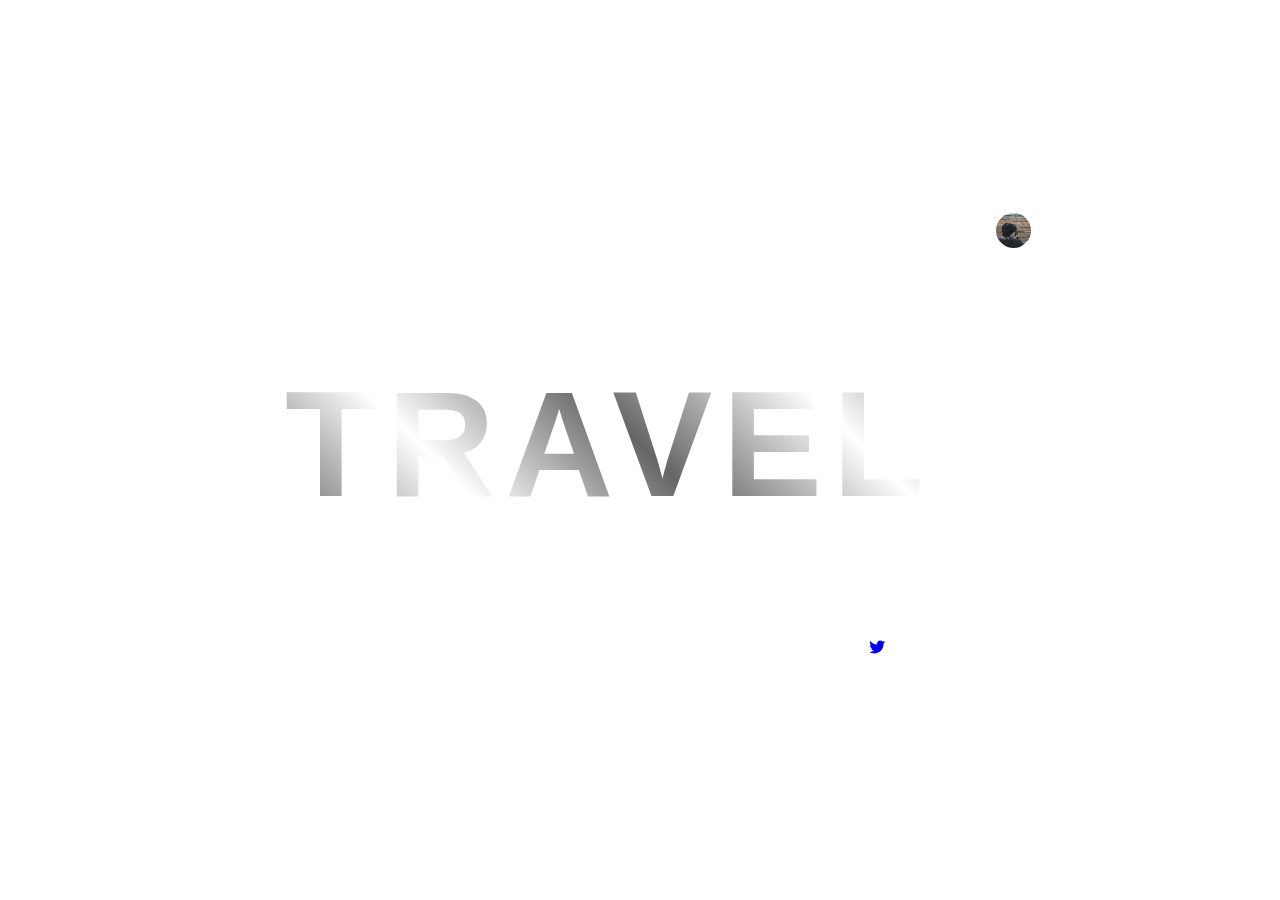
<file: index.html>
<!DOCTYPE html>
<html lang="en">
<head>
    <!--PRAROZ CHANNEL | YOUTUBE-->
    <meta charset="UTF-8">
    <meta http-equiv="X-UA-Compatible" content="IE=edge">
    <meta name="viewport" content="width=device-width, initial-scale=1.0">
    <title>Travel Webpage | Hoàng Thịnh | 2022</title>
    
    <!--Style CSS-->
    <link rel="stylesheet" href="style.css">
    
    <!--FontAwesome icons CDN-->
    <link rel="stylesheet" href="https://use.fontawesome.com/releases/v5.15.4/css/all.css">  
</head>
<body>
    <div class="glass">
        <nav>
            <h2 class="logo">H||T</h2>
            <ul>
                <li><a href="https://hthinh110.github.io/web2.html">DỊCH VỤ</a></li>
                <li><a href="#">ẢNH</a></li>
                <li><a href="#">THÔNG TIN</a></li>
                
            </ul>
            
            <a href="https://hthinh110.github.io/profile.html"><img src="hinh2.jpg" alt="profile"></a>
        </nav>

        <div>
            <h3>it's time to</h3>
            <h1>TRAVEL</h1>
        </div>
       <div class="icons">
           <ul>
             <li><a style="text-decoration: none" href="https://twitter.com/"<i class="fab fa-twitter"></a></i></li>
               <li><a style="text-decoration: none" href="https://www.whatsapp.com/"><i class="fab fa-whatsapp"></i></a></li>
               <li><a style="text-decoration: none" href="https://www.instagram.com/?hl=vi"><i class="fab fa-instagram"></i></a></li>
           </ul>
       </div>
    </div>

</body>
</html>
</file>
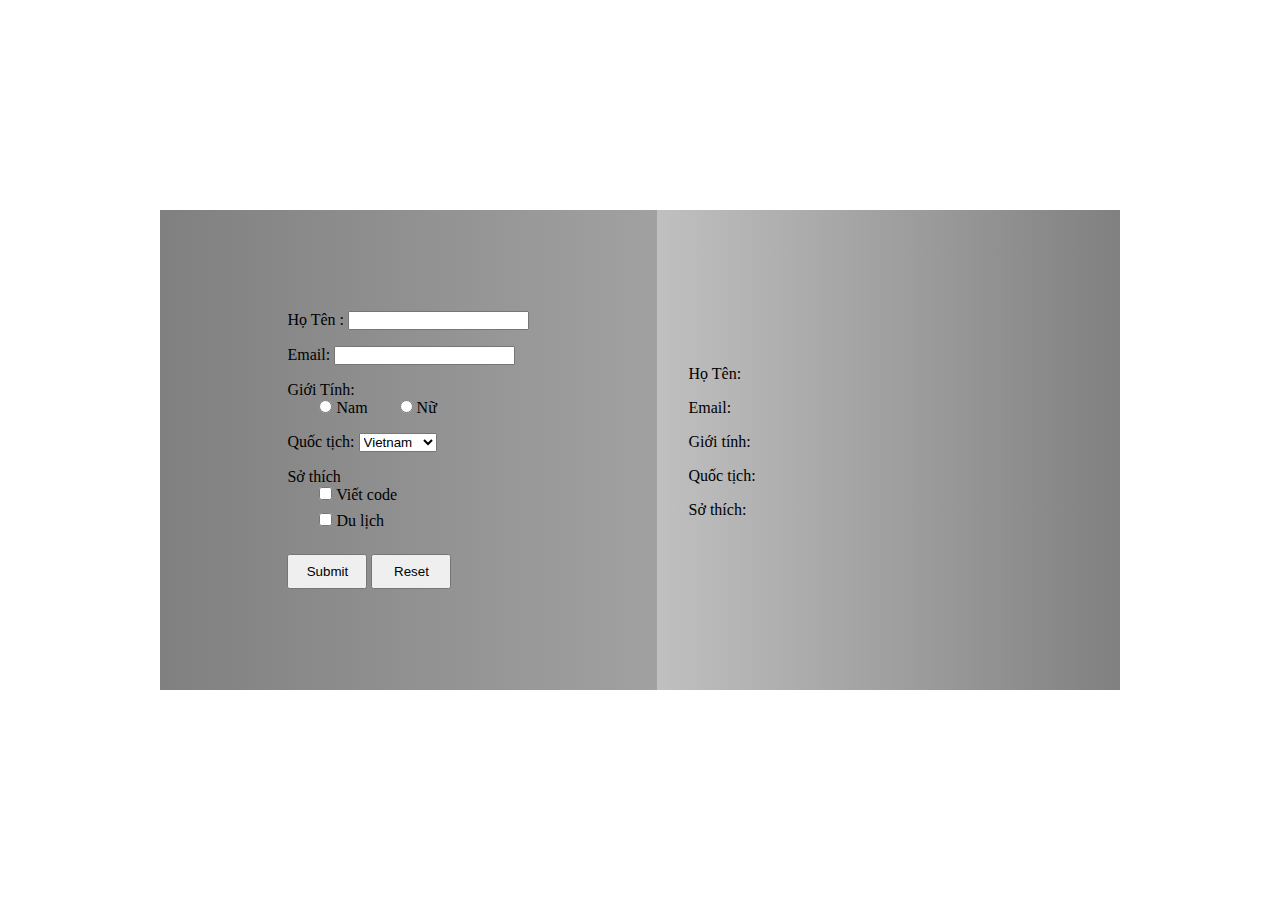
<file: javascript1.html>
<html>
    <head>
        <meta charset="UTF-8">
        <meta name="viewport" content="width=device-width, initial-scale=1.0">
        <style>
          
            * {
                box-sizing: border-box;
                margin: 0;
                padding: 0;
            }
            section {
                display: flex;
                justify-content: center;
                height: 100%;
            }
            .container {
                display: flex;
                width: 60rem;
                height: 30rem;
                margin: auto;
                background: transparent linear-gradient(90deg,#808080 ,#C0C0C0 ) 0% 0% no-repeat;
            }
            .input-data {
                display: flex;
                justify-content: center;
                align-items: center;
                width: 100%;
                padding: 2em;
                
            }
            input[type="submit"],
            input[type="reset"] {
                width: 5rem;
                padding: .6em 0;
            }
            form > *,
            content > * {
                padding-bottom: 1em;
            }
            .flex {
                display: flex;
            }
            .gender > * {
                padding-left: 2em;
            }
            .hobby {
                flex-direction: column;
            }
            .hobby > * {
                padding-left: 2em;
                padding-bottom: .5em;
            }
            .button {
                padding: 0;
            }
            .output-data {
                display: flex;
                align-items: center;
                width: 100%;
                background: transparent linear-gradient(90deg, #C0C0C0, #808080) 0% 0% no-repeat;
                
            }
            .content > * {
                padding-left: 2em;
                padding-bottom: 1em;
            }
            @media (max-width: 60rem) {
                .container {
                    flex-direction: column;
                }
                .content {
                    display: flex;
                    flex-direction: column;
                    justify-content: center;
                    height: 15rem;
                }
            }
        </style>
    </head>
    <body>
        <section>
            <div class="container">
                <div class="input-data">
                    <form id="user-detail">

                        <div class="name">
                            <label for="name">Họ Tên : </label>
                            <input type="text" id="user-name">
                        </div>
                        <div class="email">
                            <label for="name">Email:</label>
                            <input type="text" id="user-email">
                        </div>

                        <label for="gender">Giới Tính:</label>
                        <div class="flex gender">
                            <div class="male">
                                <input type="radio" name="gender" value="Male" id="user-gender">
                                <label for="male">Nam</label>
</div>
                            <div class="female">
                                <input type="radio" name="gender" value="Female" id="user-gender">
                                <label for="female">Nữ</label>
                            </div>
                        </div>

                        <div class="nation">
                            <label for="nation">Quốc tịch:</label>
                            <select name="nationality" id="user-nation">
                                <option>Vietnam</option>
                                <option>Laos</option>
                                <option>America </option>
                                <option>ThaiLand</option>
                                <option>India</option>
                            </select>
                        </div>

                        <label for="hobby">Sở thích</label>
                        <div class="flex hobby">
                            <div class="coding">
                                <input type="checkbox" name="hobby" value="Coding">
                                <label for="coding">Viết code</label>
                            </div>
                            <div class="travel">
                                <input type="checkbox" name="hobby" value="Travel">
                                <label for="travel">Du lịch</label>
                            </div>
                        </div>

                        <div class="button">
                            <input type="submit" value="Submit" id="submit">
                            <input type="reset">
                        </div>
                    </form>
                </div>

                <div class="output-data">
                    <div class="content">
                        <p class="content-name"> Họ Tên:</p>
                        <p class="content-email">Email:</p>
                        <p class="content-gender">Giới tính:</p>
                        <p class="content-nation">Quốc tịch:</p>
                        <p class="content-hobby">Sở thích:</p>
                    </div>
                </div>

            </div>
        </section>
        
    </body>
    <script>
        const form = document.getElementById('user-detail').addEventListener('submit', (e) => {
            e.preventDefault();
            const name = document.getElementById('user-name').value;
            document.querySelector('.content-name').textContent = `Name: ${name}`;

            const email = document.getElementById('user-email').value;
            document.querySelector('.content-email').textContent = `Email: ${email}`;

            const genders = document.getElementsByName('gender');
            genders.forEach(gender => {
                if (gender.checked == true) {
                    document.querySelector('.content-gender').textContent = `Gender: ${gender.value}`;
                };
            });
const nation = document.getElementById('user-nation').value;
            document.querySelector('.content-nation').textContent = `Nationality: ${nation}`;

            const hobbies = document.getElementsByName('hobby');
            hobbyArray = [];
            hobbies.forEach(hobby => {
                if (hobby.checked == true) {
                    hobbyArray.push(hobby.value);
                };
            });
            document.querySelector('.content-hobby').textContent = `Hobby: ${hobbyArray.join(', ')}`;
        });
    </script>
</html>
</file>
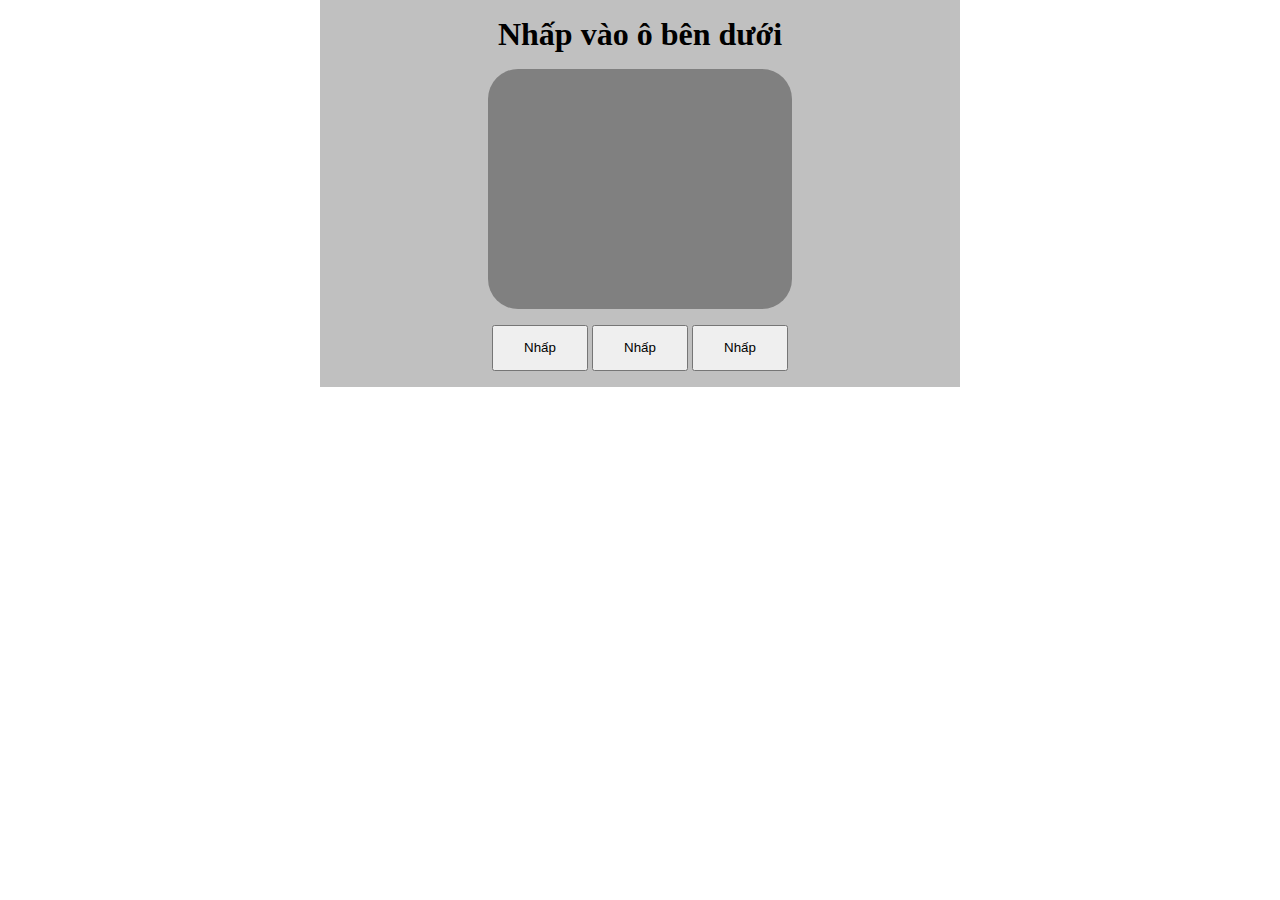
<file: javascript2.html>
<html>
    <head>
        <meta charset="UTF-8">
        <meta name="viewport" content="width=device-width, initial-scale=1.0">
        <style>
           body {
    background-image: url('https://wallpaperset.com/w/full/3/e/1/28018.jpg');
  }
  
            * {
                box-sizing: border-box;
                margin: 0;
                padding: 0;
            }
            section {
                display: flex;
                justify-content: center;
            }
            .container {
                display: flex;
                flex-flow: column;
                justify-content: center;
                align-items: center;
                width: 40rem;
                padding: 1em 0;
                background: #C0C0C0;
            }
            #demo {
                display: grid;
                place-items: center;
                background:#808080;
                width: 19rem;
                height: 15rem;
                margin-top: 1em;
                margin-bottom: 1em;
                font-weight: bold;
                border-radius: 30px;
            }
            button {
                width: 6rem;
                padding: 1em 1em;
            }
        </style>
    </head>
    <body>
        <section>
            <div class="container">
                <h1>Nhấp vào ô bên dưới</h1>
                <div id="demo"></div>
                <div class="button">
                    <button class="print">Nhấp</button>
                    <button class="total">Nhấp</button>
                    <button class="total-even">Nhấp</button>
                </div>
            </div>
        </section>
        
    </body>
    <script>
        document.querySelector('.print').addEventListener('click', print);
        function print() {
            document.getElementById('demo').innerText = 'Xin chào';
        };


        document.querySelector('.total').addEventListener('click', total);
        function total() {
            let total = 0;
            for (let i = 1; i <= 10; i++) {
                total += i;
            };
            document.getElementById('demo').innerText = `Tong tu 1-10: ${total}`;
        };


        document.querySelector('.total-even').addEventListener('click', totalEvenNum);
        function totalEvenNum() {
            let total = 0;
            for (let i = 1; i <= 10; i++) {
                if (i % 2 === 0) {
                    total += i;
                };
            };
            document.getElementById('demo').innerText = `Tong tu 1-10: ${total}`;
        };
    </script>
</html>
</file>
<file: style.css>
*{
    margin: 0;
    padding: 0;
    box-sizing: border-box;
    font-family: Arial, Helvetica, sans-serif;
}

body{
    background-image: url(https://i.postimg.cc/RFQZ7n6s/back.jpg);
    background-position: center;
    background-size: cover;
    height: 100vh;
    display: flex;
    align-items: center;
    justify-content: center;
    backdrop-filter: blur(3px);
}
.glass{
    width: 930px;
    height: 520px;
    box-shadow: 0 0 8px rgba(255,255,255,1);
    background-image: url(https://i.postimg.cc/sxjDwD5V/front.jpg);
    background-position: center;
    background-size: cover;
}
nav{
    display: flex;
    padding: 30px 8%;
}
.logo{
    font-size: 22px;
    color: #fff;
    cursor: pointer;
}
nav ul{
    flex: 1;
    text-align: right;
}
nav ul li{
    list-style: none;
    display: inline-block;
    margin: 0 20px;
    transition: 0.1s ease-out;
}

nav ul li:hover{
    border-bottom: 2px solid #fff;
}

nav ul li a{
    text-decoration: none;
    font-size: 12px;
    color: #fff;
    font-weight: bold;
}
img{
    width: 35px;
    height: 35px;
    border-radius: 50%;
    cursor: pointer;
    margin-top: -7px;
    transition: 0.1s ease;
} 
img:hover{
    border: 2px solid #fff;
}

h3{
    color: #fff;
    margin: 80px 110px -25px;
    font-style: italic;
    font-weight: 100;
    font-size: 18px;
    letter-spacing: 1px;
}

h1{
    color: #fff;
    margin: 0 110px;
    font-family: Verdana, Geneva, Tahoma, sans-serif;
    font-size: 150px;
    letter-spacing: 10px;
    opacity: 0.6;

    background-image: linear-gradient(45deg, #000, #fff, #000, #fff, #000);
    background-size: 100%;
    -webkit-background-clip: text;
    -moz-background-clip: text;
    -webkit-text-fill-color: transparent;
    -webkit-text-fill-color: transparent;
}

.icons i{
    color: #fff;
}

.icons{
    display: flex;
    margin-top: 80px;
    margin-right: 50px;
}
.icons ul{
    flex: 1;
    text-align: right;
}
.icons ul li{
    list-style: none;
    display: inline-block;
    margin: 15px;
    padding: 10px;
}
.icons ul li i{
    text-decoration: none;
    font-size: 20px;
    cursor: pointer;
    transition: 0.1s all;
}
.icons ul li i:hover{
    color: aqua;
}
</file>
